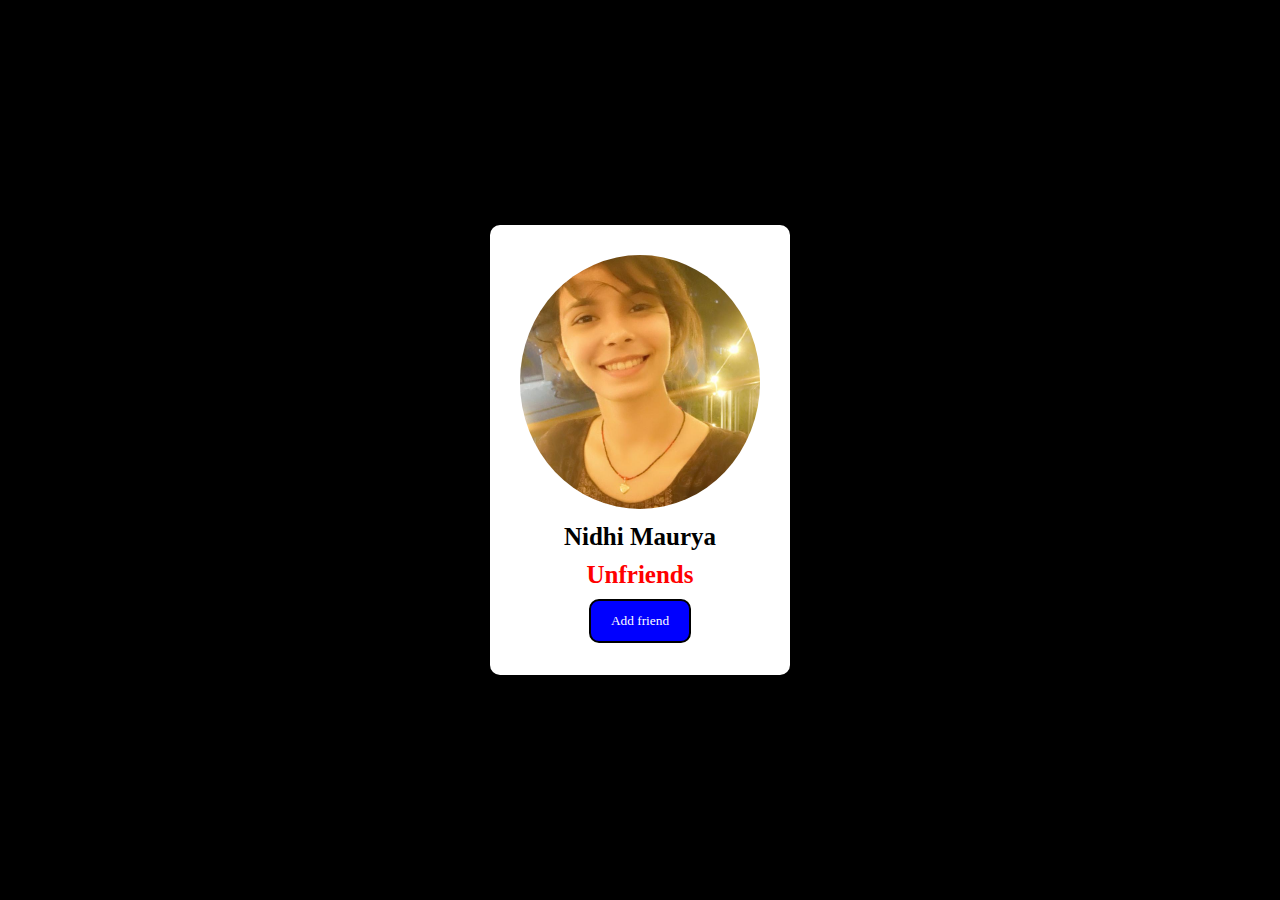
<file: INSTA REPLICA/index.html>
<!DOCTYPE html>
<html lang="en">
<head>
    <meta charset="UTF-8">
    <meta name="viewport" content="width=device-width, initial-scale=1.0">
    <title>Insta replica</title>
    <link rel="stylesheet" href="style.css">
</head>
<body>
    <!-- <h1><center>Welcome to insta - add friend-replica</center></h1> -->
    <div id="card">
        <img src="profile.jpg" alt=" no image">
        <h2>Nidhi Maurya</h2>
        <h5>Unfriends</h5>
        <div class="btn.container">
            <button id="add">Add friend</button>
        </div>
    </div>
    <script src="script.js"></script>
</body>
</html>
</file>
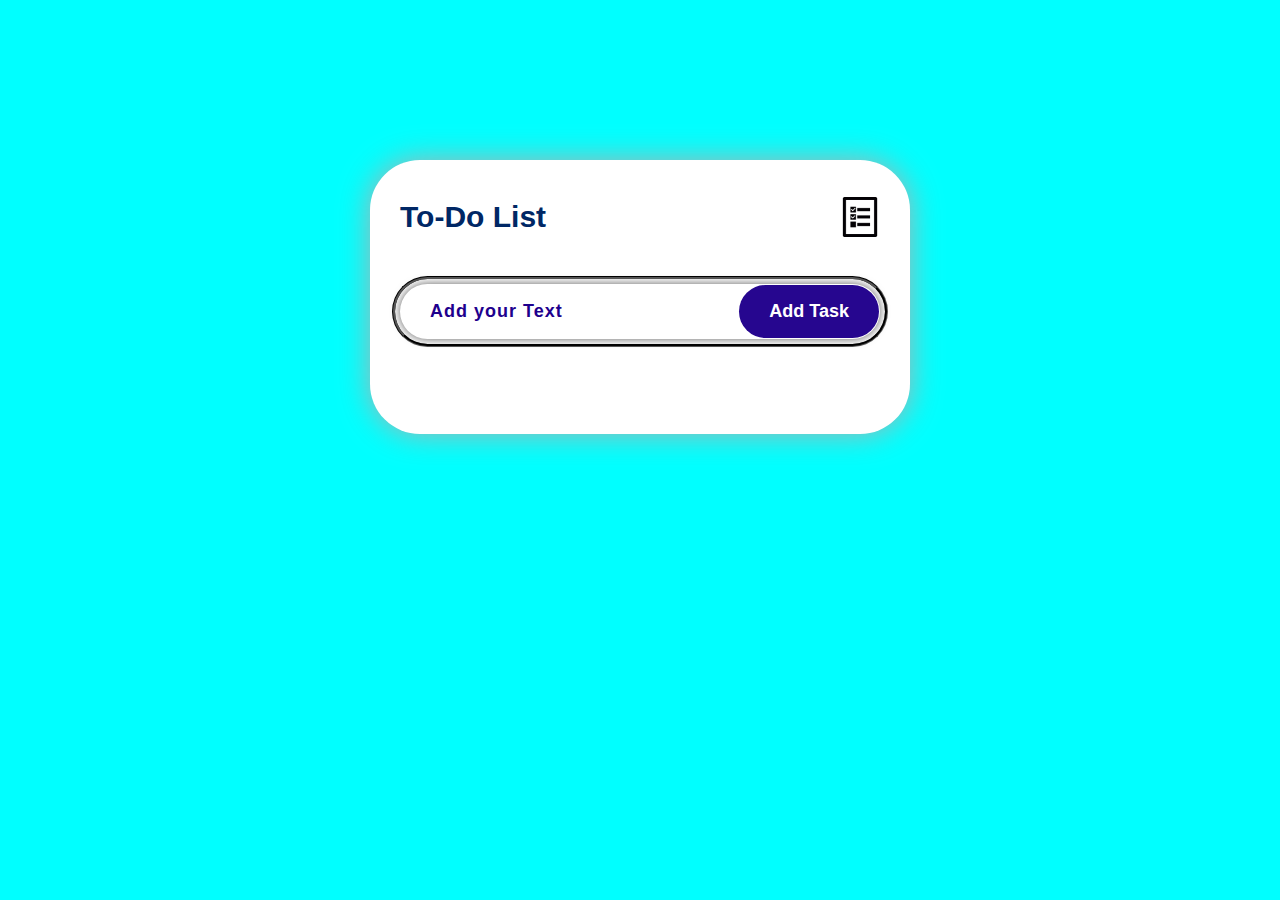
<file: TO DO LIST/index.html>
<!DOCTYPE html>
<html lang="en">
<head>
    <meta charset="UTF-8">
    <meta name="viewport" content="width=device-width, initial-scale=1.0">
    <title>To-Do List - the Code School</title>
    <link rel="stylesheet" href="style.css">
</head>
<body>
    <div class="container">
        <div class="todo-app">
            <h2>To-Do List <img src="img.png"></h2>
            <div class="row">
                <input type="text" name="" id="input-box" placeholder="Add your Text">
                <button onclick="addTask()">Add Task</button>
            </div>
            <ul id="list-container"> 
            </ul>
        </div>
    </div>
    <script src="todo.js"></script>
</body>
</html>
</file>
<file: INSTA REPLICA/style.css>
*{
    margin:0;
    padding:0;
    box-sizing: border-box;
    font-family: 'Times New Roman';
}
html,body{
    height:100%;
    width: 100%;
}
body{
    display:flex;
    align-items: center;
    justify-content: center;
    background-color: black;
}
#card{
    height: 450px;
    width:300px;
    background-color: #fff;
    border-radius: 10px;
    padding: 30px;
    text-align:center;
}
#card img{
    height:65%;
    width: 100%;
    object-fit: cover;
    object-position: center;
    border-radius: 50%;
}
#card h2{
    font-size: 25px;
    font-weight: 500px;
    margin:10px 0px;
}
#card h5{
    font-size: 25px;
    color:red;
    margin-bottom: 5px;
}
#card button{
    background-color: blue;
    color:#fff;
    font-weight: 700px;
    padding: 12px 20px;
    border-radius: 10px;
    border:2px solid black;
    margin: 5px;
    cursor:pointer;
}
#card #remove{
    background-color: #dadadada;
    color:black;
}
</file>
<file: TO DO LIST/style.css>
*{
    margin: 0;
    padding: 0;
    box-sizing: border-box;
    font-family: 'Poppins', sans-serif;
}
.container {
    width: 100%;
    min-height: 100vh;
    background-color: aqua;
    padding: 10px;
}
.todo-app{
    width: 100%;
    max-width: 540px;
    background: #fff;
    margin:150px auto 20px;
    padding: 40px 30px 70px;
    border-radius: 50px;
    box-shadow: 0px 0px 30px #afafaf; 
}
h2{
    color:#002765;
    display: flex;
    align-items: center;
    margin-bottom: 50px;
    font-size: 30px;
    position: relative;
}
.todo-app h2 img{
    position: absolute;
    right: 0;
    width: 40px;
    margin-left: 20px;
}
.row{
    display: flex;
    align-items: center;
    justify-content: space-between;
    background: #fff;
    border: none;
    outline: 3px groove #000;
    outline-offset: 5px;
    border-radius: 30px;
    padding-left: 20px;
    margin-bottom: 25px;
    box-shadow: 0px 0px 10px #5d5d5d;
}
.row input{
     flex: 1; 
    border:none;
    outline: none;
    padding: 10px;
    background: transparent;
    font-size: 18px;
    font-weight: 600;
    letter-spacing: 1px;
}
.row input::placeholder{
    color: #1e008d;
}
.row button{
    border: none;
    outline: none;
    padding: 16px 30px;
    background: #26068f;
    color: #fff;
    font-size: 18px;
    font-weight: 600;
    cursor: pointer;
    border-radius: 30px;
    margin: 1px;
}
ul li{
    list-style: none;
    font-size: 18px;
    font-weight: 500;
    letter-spacing: 1px;
    padding: 12px 8px 12px 50px;
    user-select: none;
    cursor: pointer;
    position: relative;
    margin-block: 10px;
}
ul li::before{
    content: '';
    position: absolute;
    height: 30px;
    width: 30px;
    border-radius: 50%;
    background: url(download.png);
    background-size: cover;
    background-position: center;
    top:12px;
    left: 8px;
}
ul li.checked{
    background: #3700a4;
    color: #fff;
    border-radius: 50px;
}

ul li.checked::before{
    background: url(checked.png);
    background-size: cover;
}

ul li span{
    position: absolute;
    top: 10px;
    margin-right: 5px;
    width: 30px;
    height: 30px;
    font-size: 22px;
    color: #000;
    line-height: 30px;
    text-align: center;
    border-radius: 50%;
}

ul li.checked span{
    color: #ffffff;
}

ul li.checked span:hover{
    background: #fff;
    color: #000;
}

ul li span:hover{
    background: #000;
    color: #fff;
}
</file>
